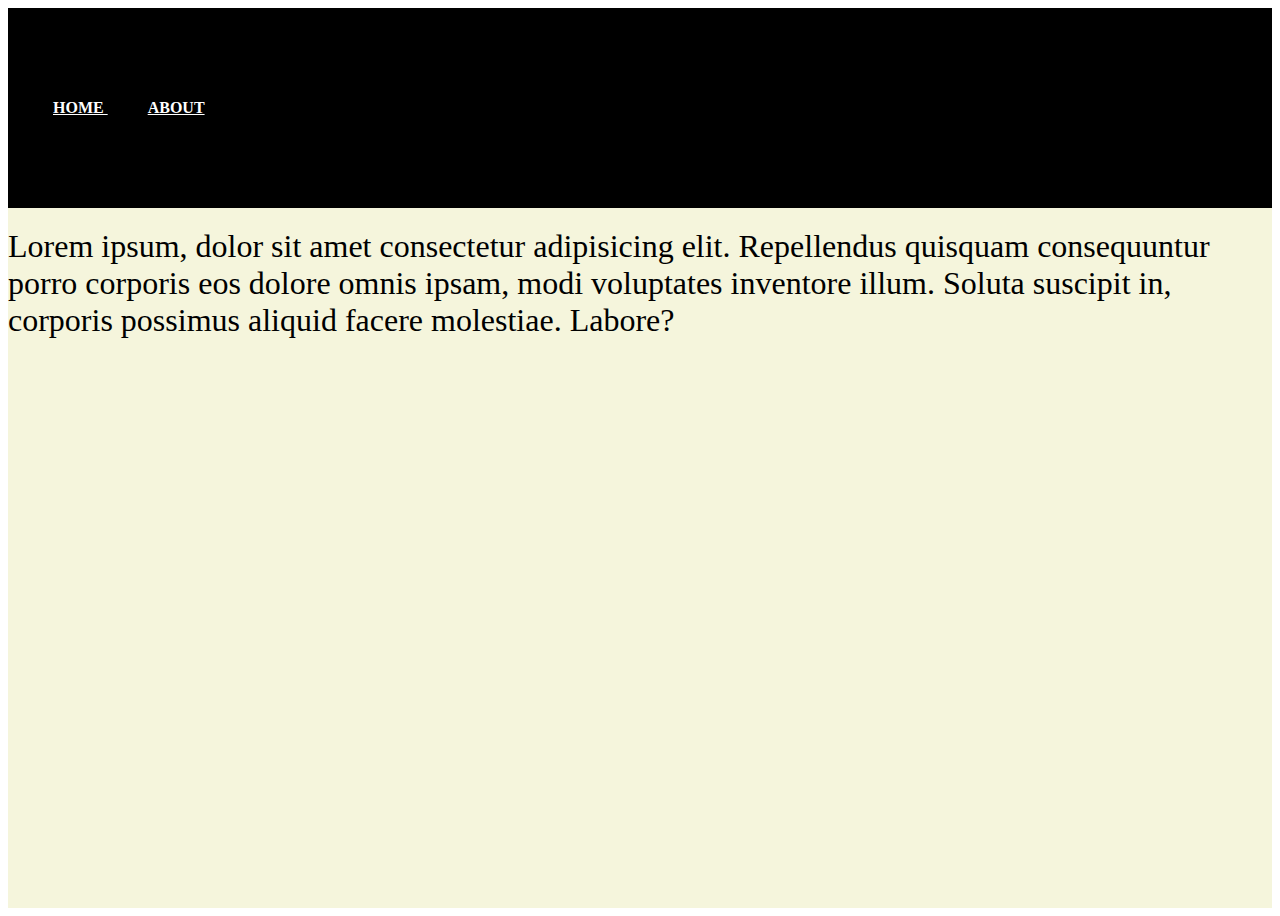
<file: index.html>
<!DOCTYPE html>
<html lang="en">
<head>
    <meta charset="UTF-8">
    <meta http-equiv="X-UA-Compatible" content="IE=edge">
    <meta name="viewport" content="width=device-width, initial-scale=1.0">
    <link rel="stylesheet" href="./css/style.css">

    <title>Service Workers Demo</title>
</head>
<body>
    <div class="container">
        <div class="nav">
            <nav>
                <li>
                    <a href="./index.html">
                        HOME
                    </a>
                    <a href="./about.html">
                        ABOUT
                    </a>
                </li>
            </nav>
        </div>
        <div class="content">
            Lorem ipsum, dolor sit amet consectetur adipisicing elit. Repellendus quisquam consequuntur porro corporis eos dolore omnis ipsam, modi voluptates inventore illum. Soluta suscipit in, corporis possimus aliquid facere molestiae. Labore?

        </div>
    </div>
    <script src="./js/main.js"></script>
    
</body>
</html>
</file>
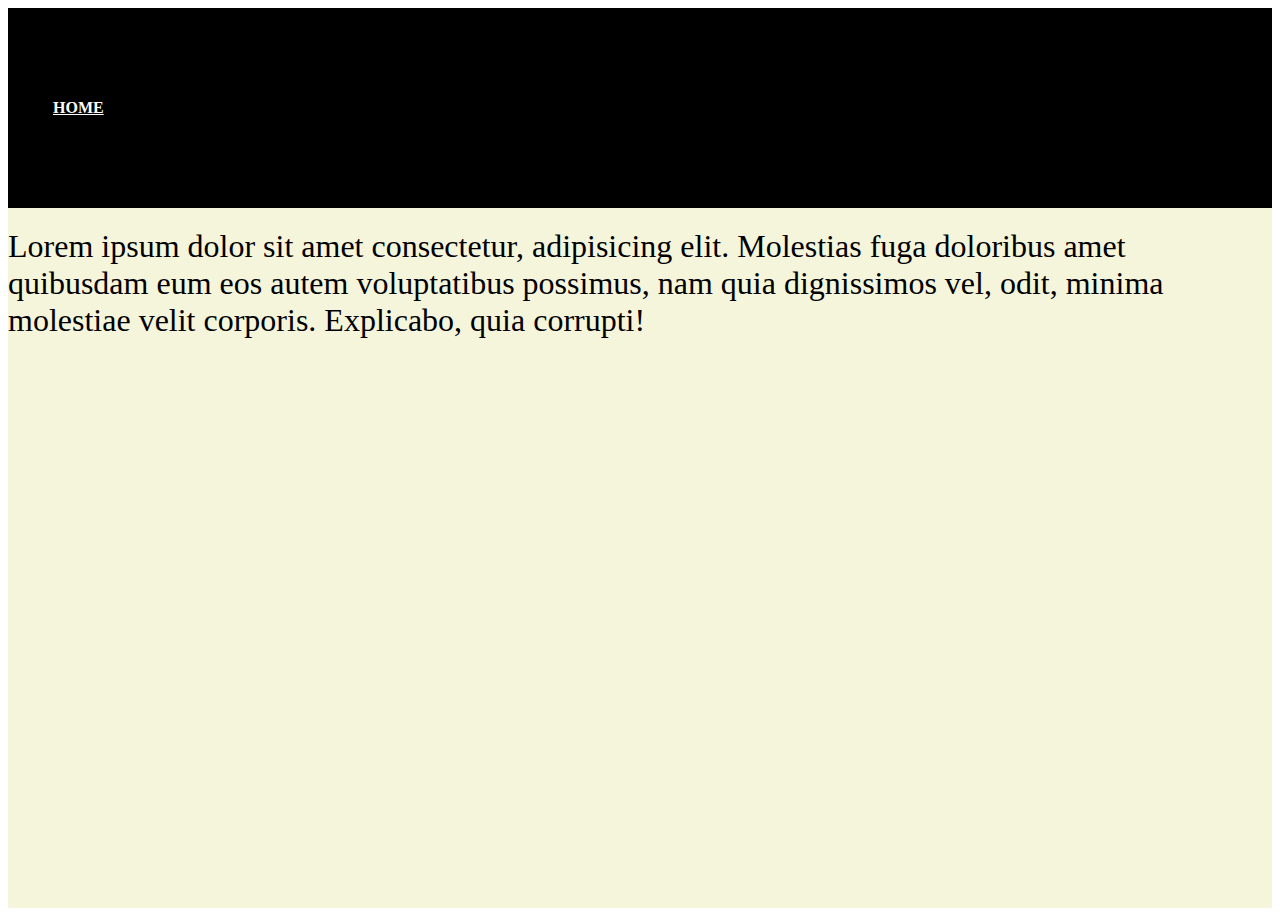
<file: about.html>
<!DOCTYPE html>
<html lang="en">
<head>
    <meta charset="UTF-8">
    <meta http-equiv="X-UA-Compatible" content="IE=edge">
    <meta name="viewport" content="width=device-width, initial-scale=1.0">
    <link rel="stylesheet" href="./css/style.css">
    <title>about page</title>
</head>
<body>
    <div class="container">
        <div class="nav">
            <nav>
                <li>
                    <a href="./index.html">HOME</a>
                </li>
            </nav>
        </div>
        <div class="content">
            Lorem ipsum dolor sit amet consectetur, adipisicing elit. Molestias fuga doloribus amet quibusdam eum eos autem voluptatibus possimus, nam quia dignissimos vel, odit, minima molestiae velit corporis. Explicabo, quia corrupti!

        </div>
    </div>
    <script src="./js/main.js"></script>
    
</body>
</html>
</file>
<file: css/style.css>
* {
    padding: 0px 0px;
}

.container{
    display: flex;
    flex-direction: column;
    padding: 0px 0px;
    margin: 0 0;

   
    background-color: beige;
    height: 100vh;
}

.content{
    margin-top: 20px;
    font-size: 2rem;
    
}

.nav {
    display: flex;
    flex-direction: row;
    justify-content: start;
    align-items: center;
    padding: 10px 20px;
    background-color: black;
    height: 20%;
    
}

li {
    padding: 5px 5px;

    list-style: none;
    font-style: none;
}

a {
    padding: 20px;
    color: white;
    font-weight: 700;
    font-style: normal;
}
</file>
